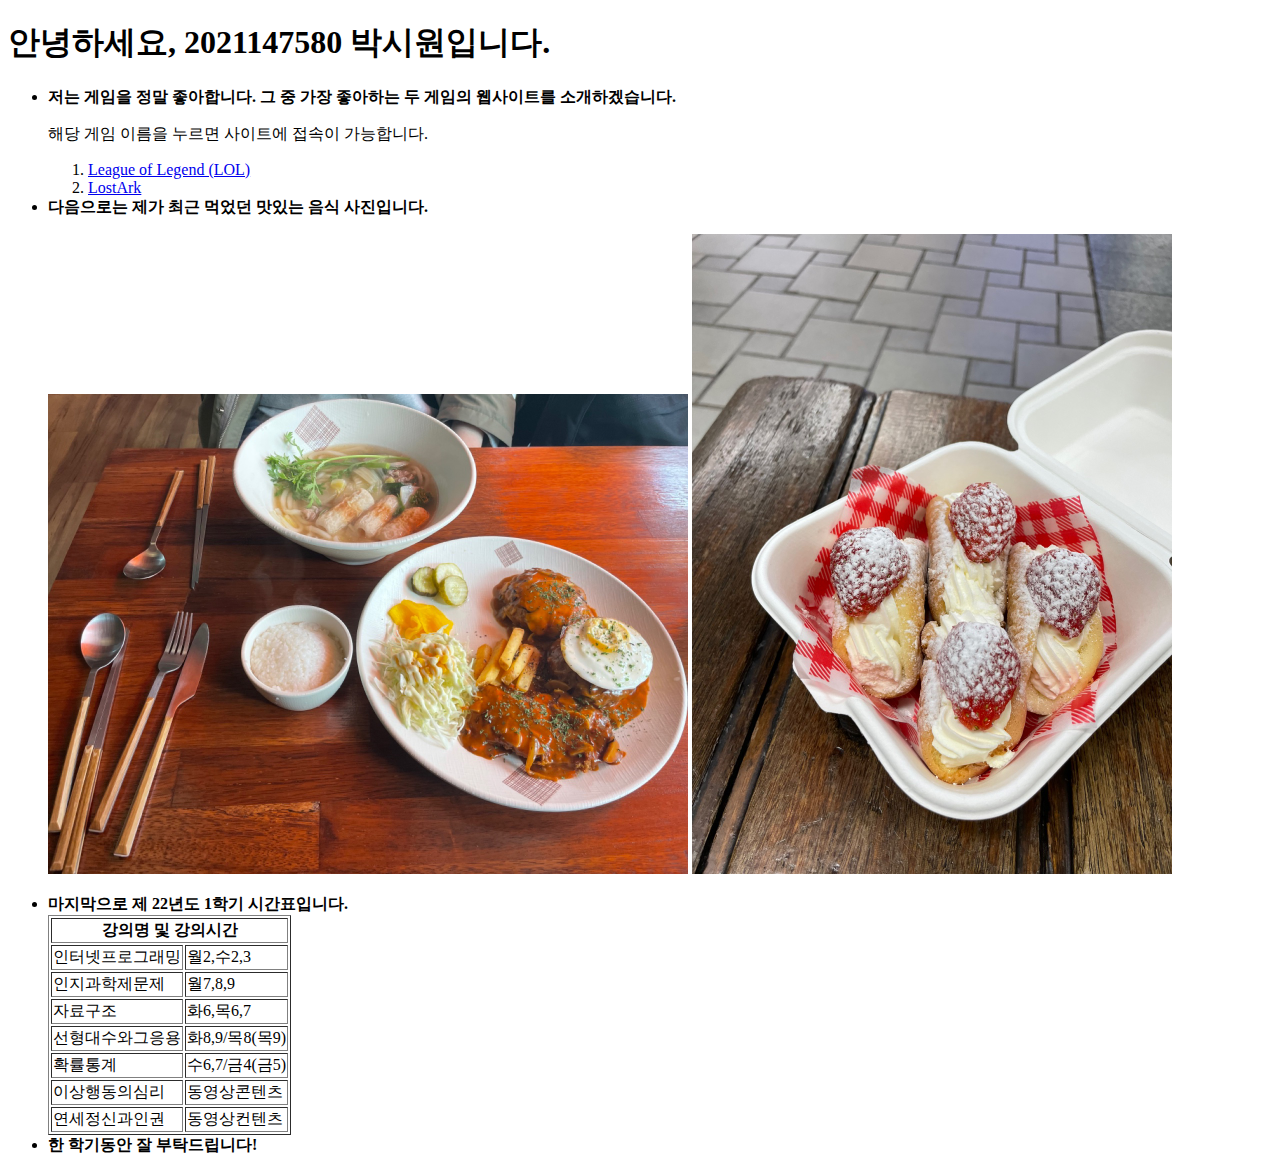
<file: LAB1/index.html>
<!DOCTYPE html>
<html>
    <head>
        <meta charset="utf-8">
    </head>
    <body>
        <h1>안녕하세요, 2021147580 박시원입니다.</h1>
        
        <ul>
            <li><strong>저는 게임을 정말 좋아합니다. 그 중 가장 좋아하는 두 게임의 웹사이트를 소개하겠습니다.</strong></li>
            <p>해당 게임 이름을 누르면 사이트에 접속이 가능합니다. </p>
                <ol start="1">
                    <li><a href = "https://www.leagueoflegends.com/ko-kr/">League of Legend (LOL)</a></li>
                    <li><a href = "https://lostark.game.onstove.com/Main">LostArk</a></li>
                </ol>

            <li><strong>다음으로는 제가 최근 먹었던 맛있는 음식 사진입니다.</strong></li>
                    <p>
                        <img src = "./pork_cutlet.jpg" width = "640" height = "480" alt = "우동, 함박스테이크, 그리고 돈까스">
                        <img src = "./omelet.jpg" width = "480" height = "640" alt = "모양이 특히 귀여운 딸기 오믈렛">
                    </p>
            
            <li><strong>마지막으로 제 22년도 1학기 시간표입니다.</strong> </li>
            <table border = "1">
                <thead>
                    <tr>
                        <th rowspan = "2" colspan = "2">강의명 및 강의시간</th>
                    </tr>
                </thead>
                <tbody>
                    <tr>
                        <td>인터넷프로그래밍</td>
                        <td>월2,수2,3</td>
                    </tr>
                    <tr>
                        <td>인지과학제문제</td>
                        <td>월7,8,9</td>
                    </tr>
                    <tr>
                        <td>자료구조</td>
                        <td>화6,목6,7</td>
                    </tr>
                    <tr>
                        <td>선형대수와그응용</td>
                        <td>화8,9/목8(목9)</td>
                    </tr>
                    <tr>
                        <td>확률통계</td>
                        <td>수6,7/금4(금5)</td>
                    </tr>
                    <tr>
                        <td>이상행동의심리</td>
                        <td>동영상콘텐츠</td>
                    </tr>
                    <tr>
                        <td>연세정신과인권</td>
                        <td>동영상컨텐츠</td>
                    </tr>
                </tbody>
            </table>
            <li><strong>한 학기동안 잘 부탁드립니다!</strong> </li>
        </ul>
    </body>
</html>
</file>
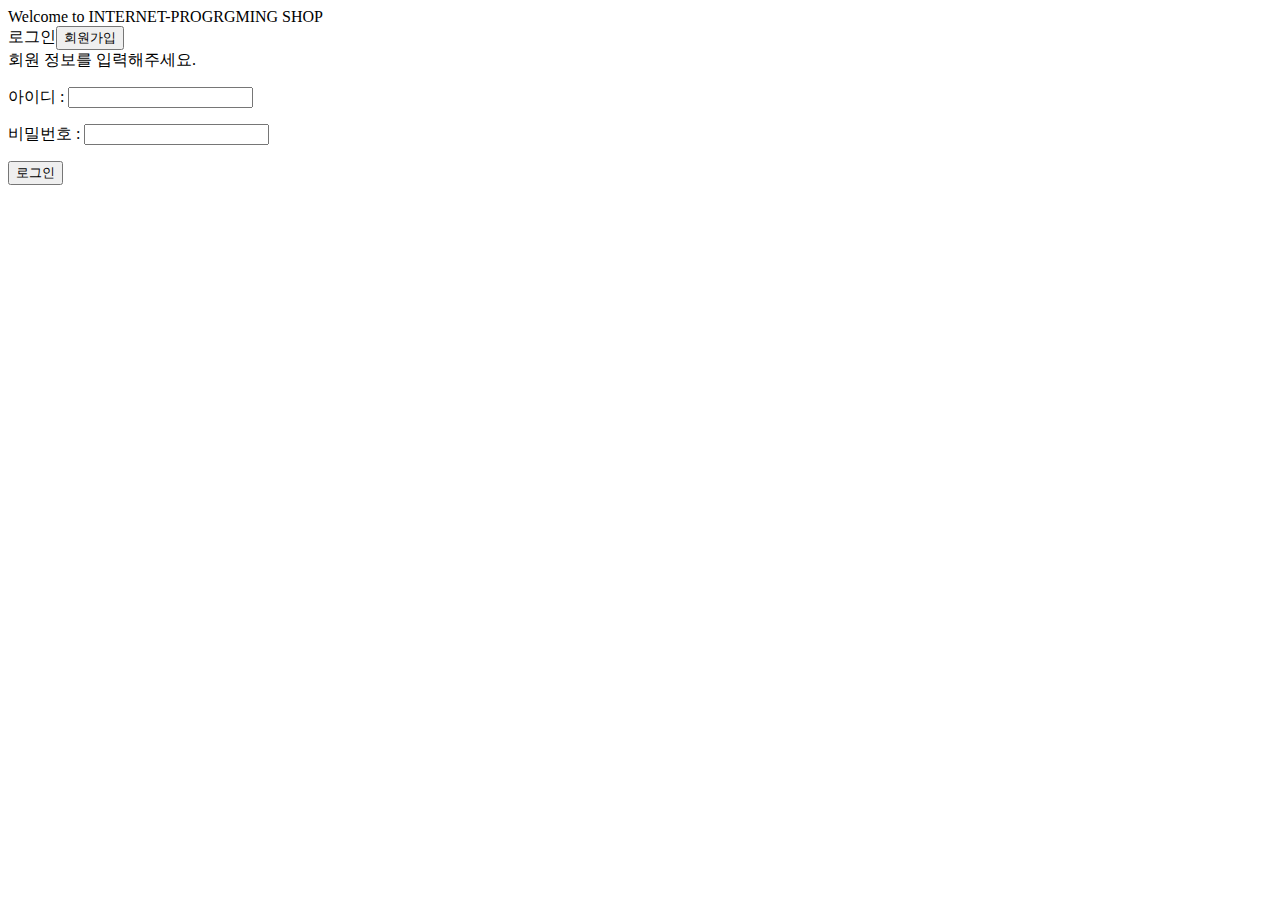
<file: LAB2/login.html>
<!DOCTYPE html>
<html>
    <head>
        <meta charset="utf-8">
        <link rel = “stylesheet” type = “text/css” href = “main.css”>
    </head>
    <body>
        <div class = "title">Welcome to INTERNET-PROGRGMING SHOP</div>
        <div  class = "click">로그인<button type="button" onclick="location.href='./signup.html'">회원가입</button></div>
        <form method="post" action="./login.html" autocomplete="on"></form>
        <li>회원 정보를 입력해주세요.</li>
        <p>
            <label>아이디 : <input name = "id" type = "text"  required></label>
        </p>
        <p>
            <label>비밀번호 : <input name = "password" type = "text"  required></label>
        </p>
        <p>
            <div class = "submit"><input type = "submit" value = "로그인"></div>
        </p>
    </body>
</html>
</file>
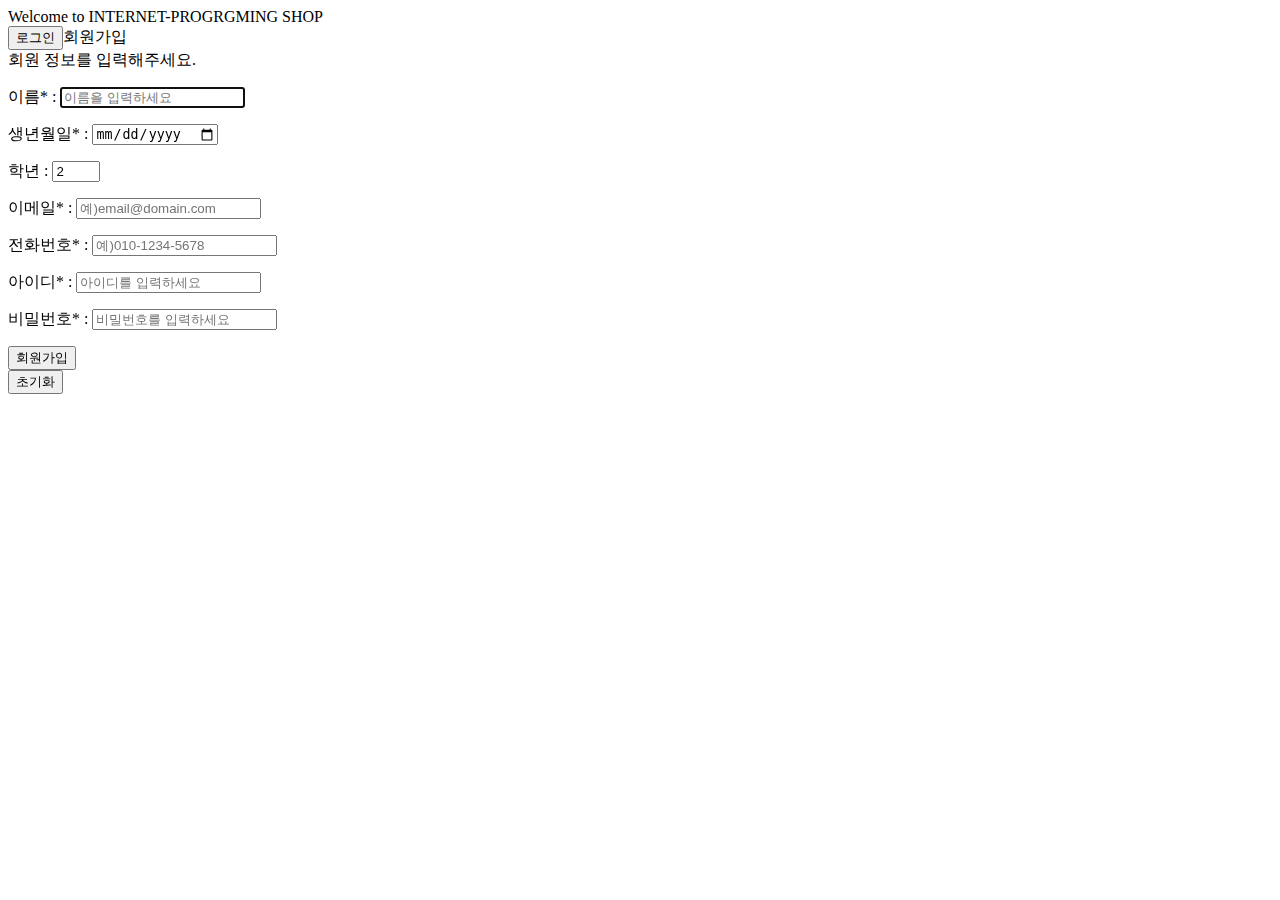
<file: LAB2/signup.html>
<!DOCTYPE html>
<html>
    <head>
        <meta charset="utf-8">
        <link rel = “stylesheet” type = “text/css” href = “main.css”>
    </head>
    <body>
        <div class = "title">Welcome to INTERNET-PROGRGMING SHOP</div>
        <div  class = "click"><button type="button" onclick="location.href='./login.html'">로그인</button>회원가입</div>
        <form method="post" action="./login.html" autocomplete="on"></form>
        <li>회원 정보를 입력해주세요.</li>
        <p>
            <label>이름* : <input name = "name" type = "text" placeholder="이름을 입력하세요" autofocus required> </label>
        </p>
        <p>
            <label>생년월일* : <input name = "date" type = "date"  required> </label>
        </p>
        <p>
            <label>학년 : <input name = "grade" type = "number" min = "1" max = "4" step = "1" value = "2"> </label>
        </p>
        <p>
            <label>이메일* : <input name = "email" type = "email" placeholder="예)email@domain.com" required></label>
        </p>
        <p>
            <label>전화번호* : <input name = "tel" type = "tel" placeholder="예)010-1234-5678" pattern = "\d{3}-\d{4}-\d{4}" required></label>
        </p>
        <p>
            <label>아이디* : <input name = "id" type = "text"  placeholder="아이디를 입력하세요" required></label>
        </p>
        <p>
            <label>비밀번호* : <input name = "password" type = "text" placeholder="비밀번호를 입력하세요" required></label>
        </p>
        <p>
            <div class = "submit"><input type = "submit" value = "회원가입"></div>
            <div class = "cancle"><input type = "reset" value = "초기화"></div>
        </p>
    </body>
</html>
</file>
